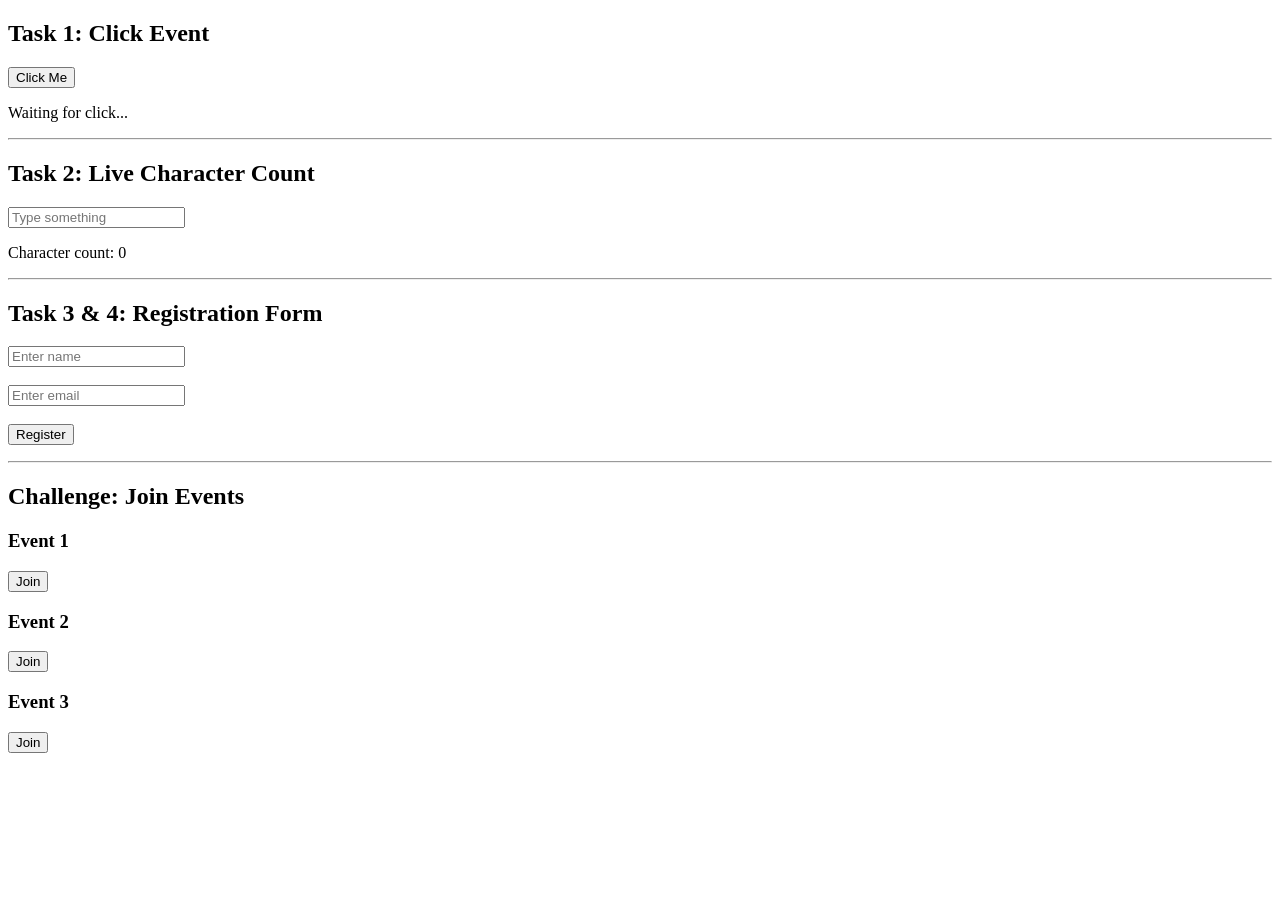
<file: javascript/index.html>
<!DOCTYPE html>
<html>
<head>
    <title>Module 12 - Events and Forms</title>
</head>
<body>

    <h2>Task 1: Click Event</h2>
    <button id="clickBtn">Click Me</button>
    <p id="status">Waiting for click...</p>

    <hr>

    <h2>Task 2: Live Character Count</h2>
    <input type="text" id="message" placeholder="Type something">
    <p>Character count: <span id="count">0</span></p>

    <hr>

    <h2>Task 3 & 4: Registration Form</h2>
    <form id="registerForm">
        <input type="text" id="name" placeholder="Enter name">
        <br><br>

        <input type="email" id="email" placeholder="Enter email">
        <br><br>

        <button type="submit">Register</button>
    </form>

    <p id="feedback"></p>

    <hr>

    <h2>Challenge: Join Events</h2>
    <div id="eventCards">
        <div>
            <h3>Event 1</h3>
            <button class="joinBtn">Join</button>
        </div>

        <div>
            <h3>Event 2</h3>
            <button class="joinBtn">Join</button>
        </div>

        <div>
            <h3>Event 3</h3>
            <button class="joinBtn">Join</button>
        </div>
    </div>

    <p id="joinStatus"></p>

    <script src="script.js"></script>
</body>
</html>
</file>
